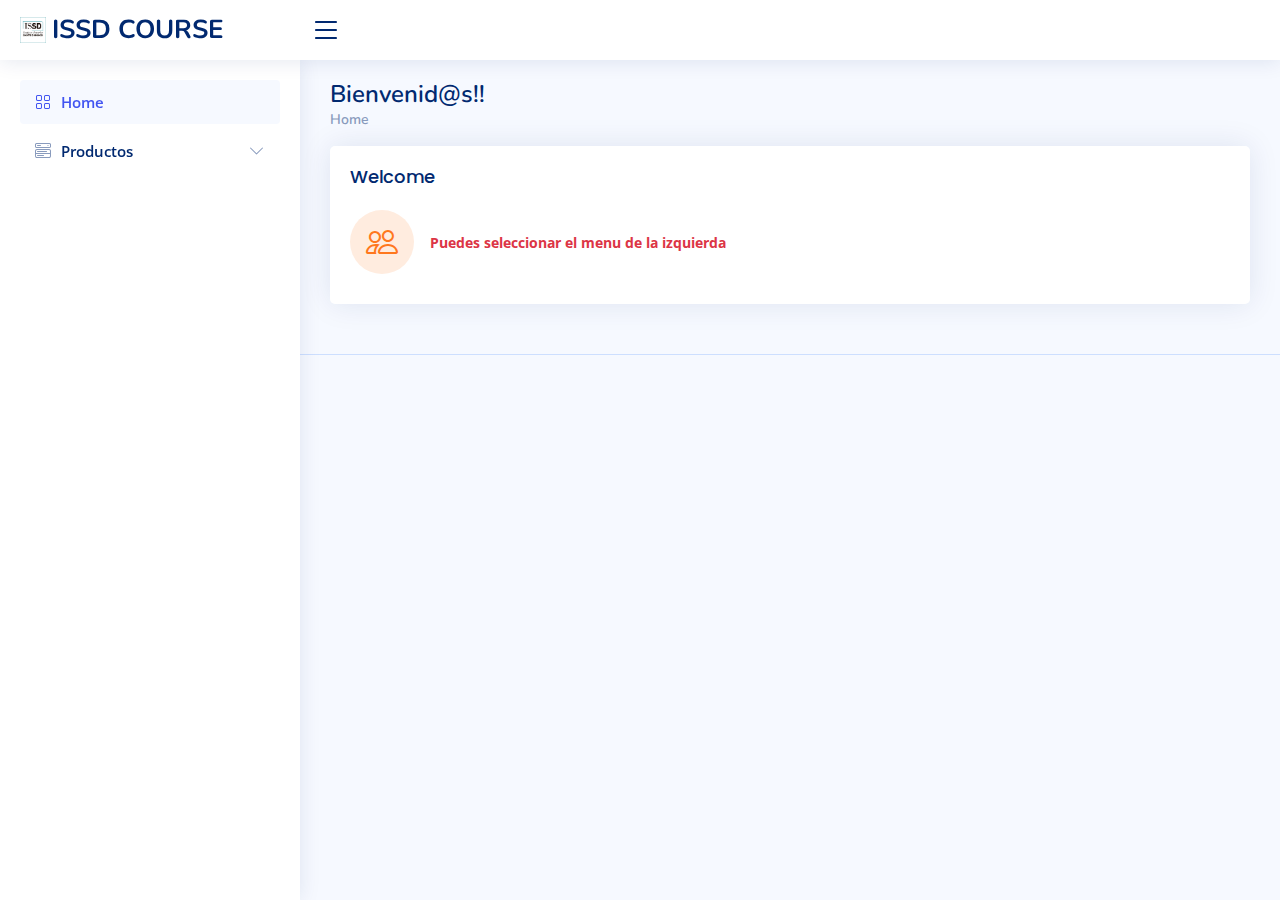
<file: index.html>
<!DOCTYPE html>
<html lang="en">

<head>
  <meta charset="utf-8">
  <meta content="width=device-width, initial-scale=1.0" name="viewport">

  <title>inicio</title>
  <meta content="" name="description">
  <meta content="" name="keywords">

  <!-- Favicons 2023-->
  <link href="assets/img/logo1.png" rel="icon">
  <link href="assets/img/logo1.png" rel="issd">

  <!-- Google Fonts 2023-->
  <link href="https://fonts.gstatic.com" rel="preconnect">
  <link href="https://fonts.googleapis.com/css?family=Open+Sans:300,300i,400,400i,600,600i,700,700i|Nunito:300,300i,400,400i,600,600i,700,700i|Poppins:300,300i,400,400i,500,500i,600,600i,700,700i" rel="stylesheet">

  <!-- Vendor CSS Files 2023-->
  <link href="assets/vendor/bootstrap/css/bootstrap.min.css" rel="stylesheet">
  <link href="assets/vendor/bootstrap-icons/bootstrap-icons.css" rel="stylesheet">
  <link href="assets/vendor/boxicons/css/boxicons.min.css" rel="stylesheet">

  <!-- Template Main CSS File 2023-->
  <link href="assets/css/inicio.css" rel="stylesheet">
  <link href="assets/css/style.css" rel="stylesheet">

</head>

<body>

  <!-- ======= Header ======= -->
  <header id="header" class="header fixed-top d-flex align-items-center">

    <div class="d-flex align-items-center justify-content-between">
      <a href="index.html" class="logo d-flex align-items-center">
        <img src="assets/img/logo.jpg" alt="">
        <span class="d-none d-lg-block">ISSD COURSE</span>
      </a>
      <i class="bi bi-list toggle-sidebar-btn"></i>
    </div><!-- End Logo -->

  </header><!-- End Header -->

  <!-- ======= Sidebar ======= -->
  <aside id="sidebar" class="sidebar">

    <ul class="sidebar-nav" id="sidebar-nav">

      <li class="nav-item">
        <a class="nav-link " href="index.html">
          <i class="bi bi-grid"></i>
          <span>Home</span>
        </a>
      </li><!-- End Dashboard Nav -->

      <li class="nav-item">
        <a class="nav-link collapsed" data-bs-target="#components-nav" data-bs-toggle="collapse" href="#">
          <i class="bi bi-menu-button-wide"></i><span>Productos</span><i class="bi bi-chevron-down ms-auto"></i>
        </a>
        <ul id="components-nav" class="nav-content collapse " data-bs-parent="#sidebar-nav">
          <li>
            <a href="listado.php">
              <i class="bi bi-circle"></i><span>Los mas vendidos</span>
            </a>
          </li>
          
        </ul>
      </li><!-- End Components Nav -->

    </ul>

  </aside><!-- End Sidebar-->

  <main id="main" class="main">

    <div class="pagetitle">
      <h1>Bienvenid@s!!</h1>
      <nav>
        <ol class="breadcrumb">
          <li class="breadcrumb-item active"><a href="index.html">Home</a></li>
        </ol>
      </nav>
    </div><!-- End Page Title -->

    <section class="section dashboard">
      <div class="row">

        <!-- Left side columns -->
        <div class="col-lg-12">
          <div class="row">

            <!-- Customers Card -->
            <div class="col-xxl-12 col-xl-12">

              <div class="card info-card customers-card">

                <div class="card-body">
                  <h5 class="card-title">Welcome</span></h5>
                  <div class="d-flex align-items-center">
                    <div class="card-icon rounded-circle d-flex align-items-center justify-content-center">
                      <i class="bi bi-people"></i>
                    </div>
                    <div class="ps-3">
                      <span class="text-danger small pt-1 fw-bold">Puedes seleccionar el menu de la izquierda</span>

                    </div>
                  </div>
                </div>
              </div>

            </div><!-- End Customers Card -->

          </div>
        </div><!-- End Left side columns -->

      </div>
    </section>

  </main><!-- End #main -->

  <!-- ======= Footer ======= -->
  <footer id="footer" class="footer">

  </footer><!-- End Footer -->

  <a href="#" class="back-to-top d-flex align-items-center justify-content-center"><i class="bi bi-arrow-up-short"></i></a>

  <!-- Vendor JS Files 2023-->
  <script src="assets/vendor/bootstrap/js/bootstrap.bundle.min.js"></script>

  <!-- Template Main JS File 2023-->
  <script src="assets/js/main.js"></script>

</body>

</html>
</file>
<file: assets/css/inicio.css>
.header .toggle-sidebar-btn {
    font-size: 32px;
    padding-left: 10px;
    cursor: pointer;
    color: #012970;
  }
  
.sidebar {
    position: fixed;
    top: 60px;
    left: 0;
    bottom: 0;
    width: 300px;
    z-index: 996;
    transition: all 0.3s;
    padding: 20px;
    overflow-y: auto;
    scrollbar-width: thin;
    scrollbar-color: #aab7cf transparent;
    box-shadow: 0px 0px 20px rgba(1, 41, 112, 0.1);
    background-color: #fff;
  }
  @media (max-width: 1199px) {
    .sidebar {
      left: -300px;
    }
  }
  .sidebar::-webkit-scrollbar {
    width: 5px;
    height: 8px;
    background-color: #fff;
  }
  .sidebar::-webkit-scrollbar-thumb {
    background-color: #aab7cf;
  }
  
  @media (min-width: 1200px) {
    #main, #footer {
      margin-left: 300px;
    }
  }
  @media (max-width: 1199px) {
    .toggle-sidebar .sidebar {
      left: 0;
    }
  }
  @media (min-width: 1200px) {
    .toggle-sidebar #main, .toggle-sidebar #footer {
      margin-left: 0;
    }
    .toggle-sidebar .sidebar {
      left: -300px;
    }
  }
  
  .sidebar-nav {
    padding: 0;
    margin: 0;
    list-style: none;
  }
  .sidebar-nav li {
    padding: 0;
    margin: 0;
    list-style: none;
  }
  .sidebar-nav .nav-item {
    margin-bottom: 5px;
  }
  .sidebar-nav .nav-heading {
    font-size: 11px;
    text-transform: uppercase;
    color: #899bbd;
    font-weight: 600;
    margin: 10px 0 5px 15px;
  }
  .sidebar-nav .nav-link {
    display: flex;
    align-items: center;
    font-size: 15px;
    font-weight: 600;
    color: #4154f1;
    transition: 0.3;
    background: #f6f9ff;
    padding: 10px 15px;
    border-radius: 4px;
  }
  .sidebar-nav .nav-link i {
    font-size: 16px;
    margin-right: 10px;
    color: #4154f1;
  }
  .sidebar-nav .nav-link.collapsed {
    color: #012970;
    background: #fff;
  }
  .sidebar-nav .nav-link.collapsed i {
    color: #899bbd;
  }
  .sidebar-nav .nav-link:hover {
    color: #4154f1;
    background: #f6f9ff;
  }
  .sidebar-nav .nav-link:hover i {
    color: #4154f1;
  }
  .sidebar-nav .nav-link .bi-chevron-down {
    margin-right: 0;
    transition: transform 0.2s ease-in-out;
  }
  .sidebar-nav .nav-link:not(.collapsed) .bi-chevron-down {
    transform: rotate(180deg);
  }
  .sidebar-nav .nav-content {
    padding: 5px 0 0 0;
    margin: 0;
    list-style: none;
  }
  .sidebar-nav .nav-content a {
    display: flex;
    align-items: center;
    font-size: 14px;
    font-weight: 600;
    color: #012970;
    transition: 0.3;
    padding: 10px 0 10px 40px;
    transition: 0.3s;
  }
  .sidebar-nav .nav-content a i {
    font-size: 6px;
    margin-right: 8px;
    line-height: 0;
    border-radius: 50%;
  }
  .sidebar-nav .nav-content a:hover, .sidebar-nav .nav-content a.active {
    color: #4154f1;
  }
  .sidebar-nav .nav-content a.active i {
    background-color: #4154f1;
  }
</file>
<file: assets/css/style.css>
/**
* Template Name: NiceAdmin - v2.2.2 - 2023
* Template URL: https://bootstrapmade.com/nice-admin-bootstrap-admin-html-template/
* Author: BootstrapMade.com
* License: https://bootstrapmade.com/license/
*/

/*--------------------------------------------------------------
# General
--------------------------------------------------------------*/
.navbar {
  background-color: #ffffff; /* Fondo blanco */
  padding: 10px 20px; /* Espaciado interno */
  border-bottom: 1px solid #dee2e6; /* Borde inferior */
}

.navbar a {
  color: #495057; /* Color del texto de los enlaces */
  margin-right: 15px; /* Espaciado entre enlaces */
  text-decoration: none; /* Sin subrayado en los enlaces */
  font-weight: bold; /* Texto en negrita */
}

.navbar a:hover {
  color: #007bff; /* Cambiar color al pasar el mouse sobre los enlaces */
}

:root {
  scroll-behavior: smooth;
}

body {
  font-family: "Open Sans", sans-serif;
  background: #f6f9ff;
  color: #444444;
}

a {
  color: #4154f1;
  text-decoration: none;
}

a:hover {
  color: #717ff5;
  text-decoration: none;
}

h1, h2, h3, h4, h5, h6 {
  font-family: "Nunito", sans-serif;
}

/*--------------------------------------------------------------
# Main
--------------------------------------------------------------*/
#main {
  margin-top: 60px;
  padding: 20px 30px;
  transition: all 0.3s;
}
@media (max-width: 1199px) {
  #main {
    padding: 20px;
  }
}

/*--------------------------------------------------------------
# Page Title
--------------------------------------------------------------*/
.pagetitle {
  margin-bottom: 10px;
}
.pagetitle h1 {
  font-size: 24px;
  margin-bottom: 0;
  font-weight: 600;
  color: #012970;
}

/*--------------------------------------------------------------
# Back to top button
--------------------------------------------------------------*/
.back-to-top {
  position: fixed;
  visibility: hidden;
  opacity: 0;
  right: 15px;
  bottom: 15px;
  z-index: 99999;
  background: #4154f1;
  width: 40px;
  height: 40px;
  border-radius: 4px;
  transition: all 0.4s;
}
.back-to-top i {
  font-size: 24px;
  color: #fff;
  line-height: 0;
}
.back-to-top:hover {
  background: #6776f4;
  color: #fff;
}
.back-to-top.active {
  visibility: visible;
  opacity: 1;
}

/*--------------------------------------------------------------
# Override some default Bootstrap stylings
--------------------------------------------------------------*/
/* Dropdown menus */
.dropdown-menu {
  border-radius: 4px;
  padding: 10px 0;
  -webkit-animation-name: dropdown-animate;
  animation-name: dropdown-animate;
  -webkit-animation-duration: 0.2s;
  animation-duration: 0.2s;
  -webkit-animation-fill-mode: both;
  animation-fill-mode: both;
  border: 0;
  box-shadow: 0 5px 30px 0 rgba(82, 63, 105, 0.2);
}
.dropdown-menu .dropdown-header, .dropdown-menu .dropdown-footer {
  text-align: center;
  font-size: 15px;
  padding: 10px 25px;
}
.dropdown-menu .dropdown-footer a {
  color: #444444;
  text-decoration: underline;
}
.dropdown-menu .dropdown-footer a:hover {
  text-decoration: none;
}
.dropdown-menu .dropdown-divider {
  color: #a5c5fe;
  margin: 0;
}
.dropdown-menu .dropdown-item {
  font-size: 14px;
  padding: 10px 15px;
  transition: 0.3s;
}
.dropdown-menu .dropdown-item i {
  margin-right: 10px;
  font-size: 18px;
  line-height: 0;
}
.dropdown-menu .dropdown-item:hover {
  background-color: #f6f9ff;
}

@media (min-width: 768px) {
  .dropdown-menu-arrow::before {
    content: "";
    width: 13px;
    height: 13px;
    background: #fff;
    position: absolute;
    top: -7px;
    right: 20px;
    transform: rotate(45deg);
    border-top: 1px solid #eaedf1;
    border-left: 1px solid #eaedf1;
  }
}
@-webkit-keyframes dropdown-animate {
  0% {
    opacity: 0;
  }
  100% {
    opacity: 1;
  }
  0% {
    opacity: 0;
  }
}
@keyframes dropdown-animate {
  0% {
    opacity: 0;
  }
  100% {
    opacity: 1;
  }
  0% {
    opacity: 0;
  }
}
/* Light Backgrounds */
.bg-primary-light {
  background-color: #cfe2ff;
  border-color: #cfe2ff;
}

.bg-secondary-light {
  background-color: #e2e3e5;
  border-color: #e2e3e5;
}

.bg-success-light {
  background-color: #d1e7dd;
  border-color: #d1e7dd;
}

.bg-danger-light {
  background-color: #f8d7da;
  border-color: #f8d7da;
}

.bg-warning-light {
  background-color: #fff3cd;
  border-color: #fff3cd;
}

.bg-info-light {
  background-color: #cff4fc;
  border-color: #cff4fc;
}

.bg-dark-light {
  background-color: #d3d3d4;
  border-color: #d3d3d4;
}

/* Card */
.card {
  margin-bottom: 30px;
  border: none;
  border-radius: 5px;
  box-shadow: 0px 0 30px rgba(1, 41, 112, 0.1);
}

.card-header, .card-footer {
  border-color: #ebeef4;
  background-color: #fff;
  color: #798eb3;
  padding: 15px;
}

.card-title {
  padding: 20px 0 15px 0;
  font-size: 18px;
  font-weight: 500;
  color: #012970;
  font-family: "Poppins", sans-serif;
}
.card-title span {
  color: #899bbd;
  font-size: 14px;
  font-weight: 400;
}
.card-body {
  padding: 0 20px 20px 20px;
}

.card-img-overlay {
  background-color: rgba(255, 255, 255, 0.6);
}

/* Alerts */
.alert-heading {
  font-weight: 500;
  font-family: "Poppins", sans-serif;
  font-size: 20px;
}

/* Close Button */
.btn-close {
  background-size: 25%;
}
.btn-close:focus {
  outline: 0;
  box-shadow: none;
}

/* Accordion */
.accordion-item {
  border: 1px solid #ebeef4;
}

.accordion-button:focus {
  outline: 0;
  box-shadow: none;
}
.accordion-button:not(.collapsed) {
  color: #012970;
  background-color: #f6f9ff;
}

.accordion-flush .accordion-button {
  padding: 15px 0;
  background: none;
  border: 0;
}
.accordion-flush .accordion-button:not(.collapsed) {
  box-shadow: none;
  color: #4154f1;
}
.accordion-flush .accordion-body {
  padding: 0 0 15px 0;
  color: #3e4f6f;
  font-size: 15px;
}

/* Breadcrumbs */
.breadcrumb {
  font-size: 14px;
  font-family: "Nunito", sans-serif;
  color: #899bbd;
  font-weight: 600;
}
.breadcrumb a {
  color: #899bbd;
  transition: 0.3s;
}
.breadcrumb a:hover {
  color: #51678f;
}
.breadcrumb .breadcrumb-item::before {
  color: #899bbd;
}
.breadcrumb .active {
  color: #51678f;
  font-weight: 600;
}

/* Bordered Tabs */
.nav-tabs-bordered {
  border-bottom: 2px solid #ebeef4;
}
.nav-tabs-bordered .nav-link {
  margin-bottom: -2px;
  border: none;
  color: #2c384e;
}
.nav-tabs-bordered .nav-link:hover, .nav-tabs-bordered .nav-link:focus {
  color: #4154f1;
}
.nav-tabs-bordered .nav-link.active {
  background-color: #fff;
  color: #4154f1;
  border-bottom: 2px solid #4154f1;
}

/*--------------------------------------------------------------
# Header
--------------------------------------------------------------*/
.logo {
  line-height: 1;
}
@media (min-width: 1200px) {
  .logo {
    width: 280px;
  }
}
.logo img {
  max-height: 26px;
  margin-right: 6px;
}
.logo span {
  font-size: 26px;
  font-weight: 700;
  color: #012970;
  font-family: "Nunito", sans-serif;
}

.header {
  transition: all 0.5s;
  z-index: 997;
  height: 60px;
  box-shadow: 0px 2px 20px rgba(1, 41, 112, 0.1);
  background-color: #fff;
  padding-left: 20px;
}

.header .search-bar {
  min-width: 360px;
  padding: 0 20px;
}
@media (max-width: 1199px) {
  .header .search-bar {
    position: fixed;
    top: 50px;
    left: 0;
    right: 0;
    padding: 20px;
    box-shadow: 0px 0px 15px 0px rgba(1, 41, 112, 0.1);
    background: white;
    z-index: 9999;
    transition: 0.3s;
    visibility: hidden;
    opacity: 0;
  }
  .header .search-bar-show {
    top: 60px;
    visibility: visible;
    opacity: 1;
  }
}
.header .search-form {
  width: 100%;
}
.header .search-form input {
  border: 0;
  font-size: 14px;
  color: #012970;
  border: 1px solid rgba(1, 41, 112, 0.2);
  padding: 7px 38px 7px 8px;
  border-radius: 3px;
  transition: 0.3s;
  width: 100%;
}
.header .search-form input:focus, .header .search-form input:hover {
  outline: none;
  box-shadow: 0 0 10px 0 rgba(1, 41, 112, 0.15);
  border: 1px solid rgba(1, 41, 112, 0.3);
}
.header .search-form button {
  border: 0;
  padding: 0;
  margin-left: -30px;
  background: none;
}
.header .search-form button i {
  color: #012970;
}

/*--------------------------------------------------------------
# Header Nav
--------------------------------------------------------------*/
.header-nav ul {
  list-style: none;
}
.header-nav > ul {
  margin: 0;
  padding: 0;
}
.header-nav .nav-icon {
  font-size: 20px;
  color: #012970;
}
.header-nav .nav-profile {
  color: #012970;
}
.header-nav .nav-profile img {
  max-height: 36px;
}
.header-nav .nav-profile span {
  font-size: 14px;
  font-weight: 600;
}
.header-nav .badge-number {
  position: absolute;
  inset: 4px 6px auto auto;
  font-weight: normal;
  font-size: 11px;
  padding: 3px 6px;
}
.header-nav .notifications .notification-item {
  display: flex;
  align-items: center;
  padding: 15px 10px;
  transition: 0.3s;
}
.header-nav .notifications .notification-item i {
  margin: 0 20px 0 10px;
  font-size: 24px;
}
.header-nav .notifications .notification-item h4 {
  font-size: 16px;
  font-weight: 600;
  margin-bottom: 5px;
}
.header-nav .notifications .notification-item p {
  font-size: 13px;
  margin-bottom: 3px;
  color: #919191;
}
.header-nav .notifications .notification-item:hover {
  background-color: #f6f9ff;
}
.header-nav .messages .message-item {
  padding: 15px 10px;
  transition: 0.3s;
}
.header-nav .messages .message-item a {
  display: flex;
}
.header-nav .messages .message-item img {
  margin: 0 20px 0 10px;
  max-height: 40px;
}
.header-nav .messages .message-item h4 {
  font-size: 16px;
  font-weight: 600;
  margin-bottom: 5px;
  color: #444444;
}
.header-nav .messages .message-item p {
  font-size: 13px;
  margin-bottom: 3px;
  color: #919191;
}
.header-nav .messages .message-item:hover {
  background-color: #f6f9ff;
}
.header-nav .profile {
  min-width: 240px;
  padding-bottom: 0;
}
.header-nav .profile .dropdown-header h6 {
  font-size: 18px;
  margin-bottom: 0;
  font-weight: 600;
  color: #444444;
}
.header-nav .profile .dropdown-header span {
  font-size: 14px;
}
.header-nav .profile .dropdown-item {
  font-size: 14px;
  padding: 10px 15px;
  transition: 0.3s;
}
.header-nav .profile .dropdown-item i {
  margin-right: 10px;
  font-size: 18px;
  line-height: 0;
}
.header-nav .profile .dropdown-item:hover {
  background-color: #f6f9ff;
}



/*--------------------------------------------------------------
# Dashboard
--------------------------------------------------------------*/
/* Filter dropdown */
.dashboard .filter {
  position: absolute;
  right: 0px;
  top: 15px;
}
.dashboard .filter .icon {
  color: #aab7cf;
  padding-right: 20px;
  padding-bottom: 5px;
  transition: 0.3s;
  font-size: 16px;
}
.dashboard .filter .icon:hover, .dashboard .filter .icon:focus {
  color: #4154f1;
}
.dashboard .filter .dropdown-header {
  padding: 8px 15px;
}
.dashboard .filter .dropdown-header h6 {
  text-transform: uppercase;
  font-size: 14px;
  font-weight: 600;
  letter-spacing: 1px;
  color: #aab7cf;
  margin-bottom: 0;
  padding: 0;
}
.dashboard .filter .dropdown-item {
  padding: 8px 15px;
}

/* Info Cards */
.dashboard .info-card {
  padding-bottom: 10px;
}
.dashboard .info-card h6 {
  font-size: 28px;
  color: #012970;
  font-weight: 700;
  margin: 0;
  padding: 0;
}
.dashboard .card-icon {
  font-size: 32px;
  line-height: 0;
  width: 64px;
  height: 64px;
  flex-shrink: 0;
  flex-grow: 0;
}
.dashboard .sales-card .card-icon {
  color: #4154f1;
  background: #f6f6fe;
}
.dashboard .revenue-card .card-icon {
  color: #2eca6a;
  background: #e0f8e9;
}
.dashboard .customers-card .card-icon {
  color: #ff771d;
  background: #ffecdf;
}

/* Activity */
.dashboard .activity {
  font-size: 14px;
}
.dashboard .activity .activity-item .activite-label {
  color: #888;
  position: relative;
  flex-shrink: 0;
  flex-grow: 0;
  min-width: 64px;
}
.dashboard .activity .activity-item .activite-label::before {
  content: "";
  position: absolute;
  right: -11px;
  width: 4px;
  top: 0;
  bottom: 0;
  background-color: #eceefe;
}
.dashboard .activity .activity-item .activity-badge {
  margin-top: 3px;
  z-index: 1;
  font-size: 11px;
  line-height: 0;
  border-radius: 50%;
  flex-shrink: 0;
  border: 3px solid #fff;
  flex-grow: 0;
}
.dashboard .activity .activity-item .activity-content {
  padding-left: 10px;
  padding-bottom: 20px;
}
.dashboard .activity .activity-item:first-child .activite-label::before {
  top: 5px;
}
.dashboard .activity .activity-item:last-child .activity-content {
  padding-bottom: 0;
}

/* News & Updates */
.dashboard .news .post-item + .post-item {
  margin-top: 15px;
}
.dashboard .news img {
  width: 80px;
  float: left;
  border-radius: 5px;
}
.dashboard .news h4 {
  font-size: 15px;
  margin-left: 95px;
  font-weight: bold;
  margin-bottom: 5px;
}
.dashboard .news h4 a {
  color: #012970;
  transition: 0.3s;
}
.dashboard .news h4 a:hover {
  color: #4154f1;
}
.dashboard .news p {
  font-size: 14px;
  color: #777777;
  margin-left: 95px;
}

/* Recent Sales */
.dashboard .recent-sales {
  font-size: 14px;
}
.dashboard .recent-sales .table thead {
  background: #f6f6fe;
}
.dashboard .recent-sales .table thead th {
  border: 0;
}
.dashboard .recent-sales .dataTable-top {
  padding: 0 0 10px 0;
}
.dashboard .recent-sales .dataTable-bottom {
  padding: 10px 0 0 0;
}

/* Top Selling */
.dashboard .top-selling {
  font-size: 14px;
}
.dashboard .top-selling .table thead {
  background: #f6f6fe;
}
.dashboard .top-selling .table thead th {
  border: 0;
}
.dashboard .top-selling .table tbody td {
  vertical-align: middle;
}
.dashboard .top-selling img {
  border-radius: 5px;
  max-width: 60px;
}

/*--------------------------------------------------------------
# Icons list page
--------------------------------------------------------------*/
.iconslist {
  display: grid;
  max-width: 100%;
  grid-template-columns: repeat(auto-fit, minmax(180px, 1fr));
  gap: 1.25rem;
  padding-top: 15px;
}
.iconslist .icon {
  background-color: #fff;
  border-radius: 0.25rem;
  text-align: center;
  color: #012970;
  padding: 15px 0;
}
.iconslist i {
  margin: 0.25rem;
  font-size: 2.5rem;
}
.iconslist .label {
  font-family: var(--bs-font-monospace);
  display: inline-block;
  width: 100%;
  overflow: hidden;
  padding: 0.25rem;
  font-size: 12px;
  text-overflow: ellipsis;
  white-space: nowrap;
  color: #666;
}

/*--------------------------------------------------------------
# Profie Page
--------------------------------------------------------------*/
.profile .profile-card img {
  max-width: 120px;
}
.profile .profile-card h2 {
  font-size: 24px;
  font-weight: 700;
  color: #2c384e;
  margin: 10px 0 0 0;
}
.profile .profile-card h3 {
  font-size: 18px;
}
.profile .profile-card .social-links a {
  font-size: 20px;
  display: inline-block;
  color: rgba(1, 41, 112, 0.5);
  line-height: 0;
  margin-right: 10px;
  transition: 0.3s;
}
.profile .profile-card .social-links a:hover {
  color: #012970;
}
.profile .profile-overview .row {
  margin-bottom: 20px;
  font-size: 15px;
}
.profile .profile-overview .card-title {
  color: #012970;
}
.profile .profile-overview .label {
  font-weight: 600;
  color: rgba(1, 41, 112, 0.6);
}
.profile .profile-edit label {
  font-weight: 600;
  color: rgba(1, 41, 112, 0.6);
}
.profile .profile-edit img {
  max-width: 120px;
}

/*--------------------------------------------------------------
# F.A.Q Page
--------------------------------------------------------------*/
.faq .basic h6 {
  font-size: 18px;
  font-weight: 600;
  color: #4154f1;
}
.faq .basic p {
  color: #6980aa;
}

/*--------------------------------------------------------------
# Contact
--------------------------------------------------------------*/
.contact .info-box {
  padding: 28px 30px;
}
.contact .info-box i {
  font-size: 38px;
  line-height: 0;
  color: #4154f1;
}
.contact .info-box h3 {
  font-size: 20px;
  color: #012970;
  font-weight: 700;
  margin: 20px 0 10px 0;
}
.contact .info-box p {
  padding: 0;
  line-height: 24px;
  font-size: 14px;
  margin-bottom: 0;
}
.contact .php-email-form .error-message {
  display: none;
  color: #fff;
  background: #ed3c0d;
  text-align: left;
  padding: 15px;
  margin-bottom: 24px;
  font-weight: 600;
}
.contact .php-email-form .sent-message {
  display: none;
  color: #fff;
  background: #18d26e;
  text-align: center;
  padding: 15px;
  margin-bottom: 24px;
  font-weight: 600;
}
.contact .php-email-form .loading {
  display: none;
  background: #fff;
  text-align: center;
  padding: 15px;
  margin-bottom: 24px;
}
.contact .php-email-form .loading:before {
  content: "";
  display: inline-block;
  border-radius: 50%;
  width: 24px;
  height: 24px;
  margin: 0 10px -6px 0;
  border: 3px solid #18d26e;
  border-top-color: #eee;
  -webkit-animation: animate-loading 1s linear infinite;
  animation: animate-loading 1s linear infinite;
}
.contact .php-email-form input, .contact .php-email-form textarea {
  border-radius: 0;
  box-shadow: none;
  font-size: 14px;
  border-radius: 0;
}
.contact .php-email-form input:focus, .contact .php-email-form textarea:focus {
  border-color: #4154f1;
}
.contact .php-email-form input {
  padding: 10px 15px;
}
.contact .php-email-form textarea {
  padding: 12px 15px;
}
.contact .php-email-form button[type=submit] {
  background: #4154f1;
  border: 0;
  padding: 10px 30px;
  color: #fff;
  transition: 0.4s;
  border-radius: 4px;
}
.contact .php-email-form button[type=submit]:hover {
  background: #5969f3;
}
@-webkit-keyframes animate-loading {
  0% {
    transform: rotate(0deg);
  }
  100% {
    transform: rotate(360deg);
  }
}
@keyframes animate-loading {
  0% {
    transform: rotate(0deg);
  }
  100% {
    transform: rotate(360deg);
  }
}

/*--------------------------------------------------------------
# Error 404
--------------------------------------------------------------*/
.error-404 {
  padding: 30px;
}
.error-404 h1 {
  font-size: 180px;
  font-weight: 700;
  color: #4154f1;
  margin-bottom: 0;
  line-height: 150px;
}
.error-404 h2 {
  font-size: 24px;
  font-weight: 700;
  color: #012970;
  margin-bottom: 30px;
}
.error-404 .btn {
  background: #51678f;
  color: #fff;
  padding: 8px 30px;
}
.error-404 .btn:hover {
  background: #3e4f6f;
}
@media (min-width: 992px) {
  .error-404 img {
    max-width: 50%;
  }
}

/*--------------------------------------------------------------
# Footer
--------------------------------------------------------------*/
.footer {
  padding: 20px 0;
  font-size: 14px;
  transition: all 0.3s;
  border-top: 1px solid #cddfff;
}
.footer .stonks {
  text-align: center;
  color: #012970;
}
</file>
